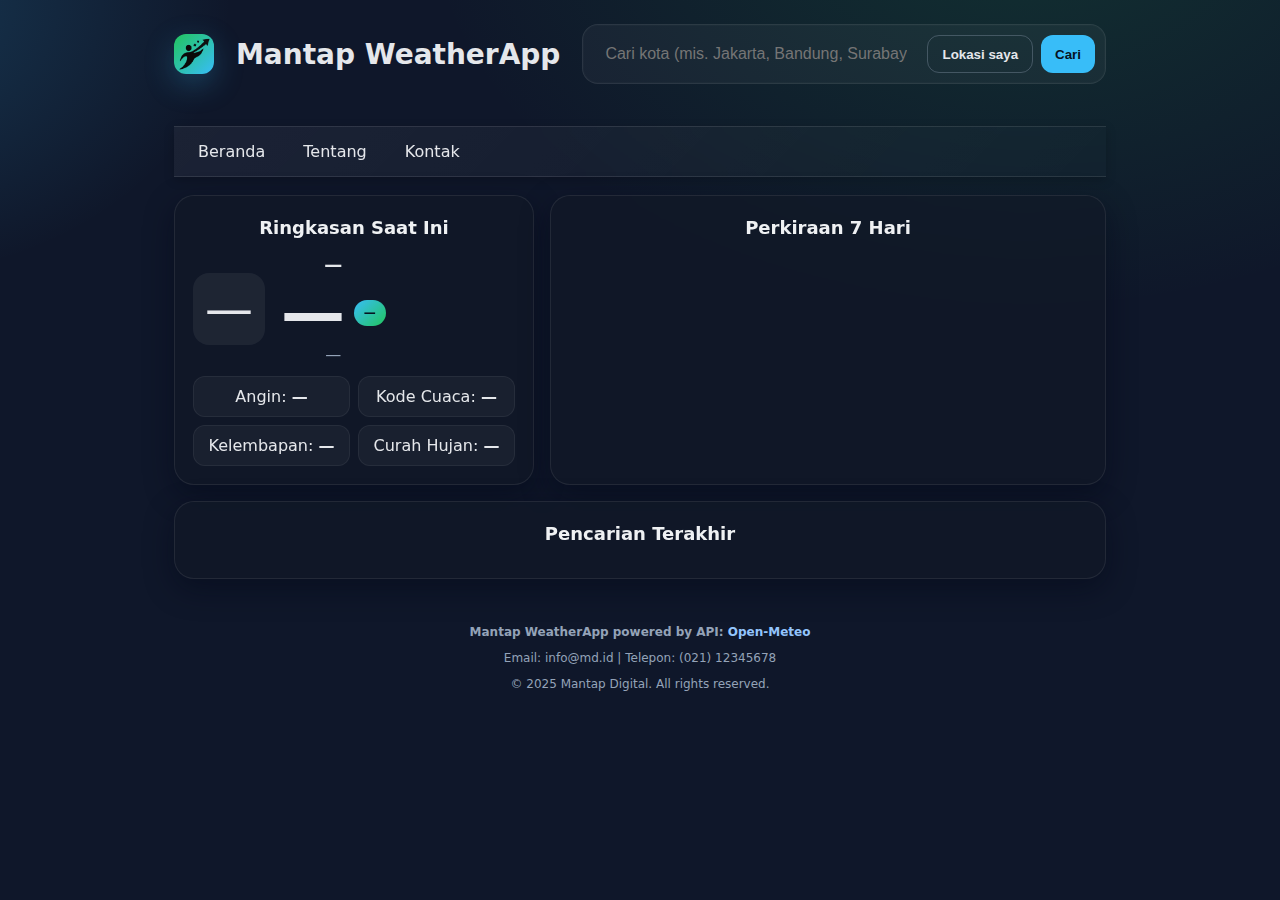
<file: index.html>
<!DOCTYPE html>
<html lang="id">
<head>
  <meta charset="utf-8" />
  <meta name="viewport" content="width=device-width, initial-scale=1" />
  <title>Mantap WeatherApp powered by Open‑Meteo</title>
  <meta name="description" content="Aplikasi web cuaca sederhana tanpa API key. Cari kota atau gunakan lokasi saya. Dibuat dengan HTML, CSS, dan JavaScript murni." />
  
  <!-- CSS -->
  <link rel="stylesheet" href="assets/css/style.css" />
</head>
<body>
  <div class="container">
    <!-- Header -->
    <div data-include="components/header.html"></div>
    <div class="status" id="status"></div>
    <!-- Navbar -->
    <div data-include="components/navbar.html"></div>

    

    <section class="grid">
      <div class="card" id="panel-left">
        <h2>Ringkasan Saat Ini</h2>
        <div class="current" id="current">
          <div class="icon" id="currentIcon" aria-hidden="true">—</div>
          <div>
            <div id="place" style="font-weight:700; font-size:18px">—</div>
            <div class="row" style="margin-top:6px">
              <div class="big-temp" id="temp">—</div>
              <span class="pill" id="desc">—</span>
            </div>
            <div class="muted" id="time">—</div>
          </div>
        </div>
        <div class="meta" style="margin-top:12px">
          <div>Angin: <strong id="wind">—</strong></div>
          <div>Kode Cuaca: <strong id="code">—</strong></div>
          <div>Kelembapan: <strong id="humidity">—</strong></div>
          <div>Curah Hujan: <strong id="precip">—</strong></div>
        </div>
      </div>

      <div class="card">
        <h2>Perkiraan 7 Hari</h2>
        <div class="forecast" id="forecast"></div>
      </div>
    </section>

    <section class="card" style="margin-top:16px">
      <h2>Pencarian Terakhir</h2>
      <div class="recent" id="recent"></div>
    </section>

    
   <!-- Footer -->
    <div data-include="components/footer.html"></div>

  </div>

  <!-- JS -->
  <script src="assets/js/include.js"></script>
  <script src="assets/js/app.js"></script>

</body>
</html>
</file>
<file: assets/css/style.css>
:root{
      --bg: #0f172a; /* slate-900 */
      --card: #111827; /* gray-900 */
      --muted: #94a3b8; /* slate-400 */
      --text: #e5e7eb; /* gray-200 */
      --accent: #22c55e; /* green-500 */
      --accent-2: #38bdf8; /* sky-400 */
      --danger: #ef4444; /* red-500 */
      --ring: rgba(56,189,248,.35);
    }
    *{box-sizing:border-box}
    html,body{height:100%}
    body{
      margin:0; font-family: ui-sans-serif, system-ui, -apple-system, Segoe UI, Roboto, Ubuntu, Cantarell, Noto Sans, Arial;
      background: radial-gradient(1200px 800px at 80% -10%, rgba(34,197,94,.15), transparent 50%),
                  radial-gradient(900px 700px at -10% 0%, rgba(56,189,248,.20), transparent 40%),
                  var(--bg);
      color: var(--text);
      display:flex; align-items:stretch; justify-content:center;
    }
    .container{ width: min(980px, 100%); padding: 24px; }
    header{ display:flex; gap:12px; align-items:center; justify-content:space-between; flex-wrap:wrap; }
    .brand{ display:flex; align-items:center; gap:12px; }
    .brand .logo{ width:40px; height:40px; border-radius:12px; background:linear-gradient(135deg, var(--accent), var(--accent-2)); display:grid; place-items:center; box-shadow:0 10px 30px rgba(56,189,248,.25)}
    .brand .logo span{ font-weight:900; color:#0b1020 }
    h1{ font-size: clamp(20px, 2vw + 10px, 28px); margin:10px }

    .search{
      background: rgba(255,255,255,.04);
      border:1px solid rgba(255,255,255,.08);
      border-radius:16px; padding:10px; display:flex; gap:8px; flex:1; min-width:260px;
      box-shadow: inset 0 0 0 1px rgba(255,255,255,.02);
    }
    .search input{
      flex:1; background:transparent; border:none; outline:none; color:var(--text); padding:10px 12px; font-size:16px;
    }
    .btn{ cursor:pointer; background: var(--accent-2); border:none; color:#06131f; padding:10px 14px; border-radius:12px; font-weight:700; transition: transform .08s ease, box-shadow .2s ease; }
    .btn:hover{ transform: translateY(-1px); box-shadow:0 8px 18px rgba(56,189,248,.25); }
    .btn.secondary{ background: transparent; color: var(--text); border:1px solid rgba(148,163,184,.35); }

    .grid{ display:grid; gap:16px; grid-template-columns: 1fr; margin-top:18px; }
    @media (min-width: 860px){ .grid{ grid-template-columns: 360px 1fr; } }

    .card{ background: rgba(17,24,39,.7); border:1px solid rgba(255,255,255,.08); border-radius:20px; padding:18px; backdrop-filter: blur(8px); box-shadow: 0 10px 30px rgba(2,6,23,.45); }
    .card h2{ margin:.2rem 0 1rem; font-size:18px; color:#eff1f3 }

    .current{
      display:flex; gap:16px; align-items:center;
    }
    .big-temp{ font-size: clamp(36px, 6vw, 64px); font-weight:800; line-height:1; letter-spacing:-.02em }
    .muted{ color: var(--muted); }

    .icon{ width:72px; height:72px; border-radius:16px; font-size: 48px; display:grid; place-items:center; background: rgba(255,255,255,.06); }

    .meta{ display:grid; grid-template-columns: repeat(2, minmax(0,1fr)); gap:8px; margin-top:12px }
    .meta div{ background: rgba(255,255,255,.04); padding:10px 12px; border-radius:12px; border:1px solid rgba(255,255,255,.06) }

    .forecast{ display:grid; grid-template-columns: repeat(auto-fill, minmax(120px,1fr)); gap:12px }
    .tile{ background: rgba(255,255,255,.04); padding:12px; border-radius:14px; border:1px solid rgba(255,255,255,.06) }
    .tile .hi{ font-weight:700 }

    .row{ display:flex; gap:10px; align-items:center; flex-wrap:wrap }
    .pill{ font-size:12px; color:#06131f; background: linear-gradient(135deg, var(--accent-2), var(--accent)); padding:6px 10px; border-radius:999px; font-weight:700 }

    .recent{ display:flex; gap:8px; flex-wrap:wrap }
    .chip{ color:#477c5b; background: rgba(255,255,255,.06); border:1px solid rgba(255,255,255,.1); padding:8px 10px; border-radius:999px; cursor:pointer }

    .status{ margin-top:10px; min-height:20px; text-align: right; color:var(--muted) }
    .error{ color: var(--danger) }

    .footer{ margin-top:10px; font-size:12px; color:var(--muted); display:flex; gap:8px; align-items:center; justify-content:center; flex-wrap:wrap }
    a{ color:#93c5fd; text-decoration:none }
    a:hover{ text-decoration:underline }
    .container{text-align: center;}
    .sr-only{ position:absolute; width:1px; height:1px; padding:0; margin:-1px; overflow:hidden; clip:rect(0,0,0,0); border:0 }


    

  /* === NAVBAR FULL WIDTH === */
.navbar {
  width: 100%;
  background: linear-gradient(135deg, rgba(255,255,255,0.05), rgba(255,255,255,0.01));
  border-top: 1px solid rgba(255, 255, 255, 0.1);
  border-bottom: 1px solid rgba(255, 255, 255, 0.1);
  padding: 15px 10px;
  margin-top: 12px;
  backdrop-filter: blur(10px);
  box-shadow: 0 3px 10px rgba(0,0,0,0.2);

  display: flex;
  justify-content: flex-start; /* kiri */
}

/* Link list */
.nav-links {
  list-style: none;
  display: flex;
  gap: 10px;
  margin: 0;
  padding: 0;
}

.nav-links a {
  color: var(--text);
  font-weight: 500;
  padding: 8px 14px;
  border-radius: 10px;
  transition: all 0.25s ease;
}

.nav-links a:hover {
  background: rgba(255,255,255,0.08);
  color: var(--accent-2);
}
</file>
